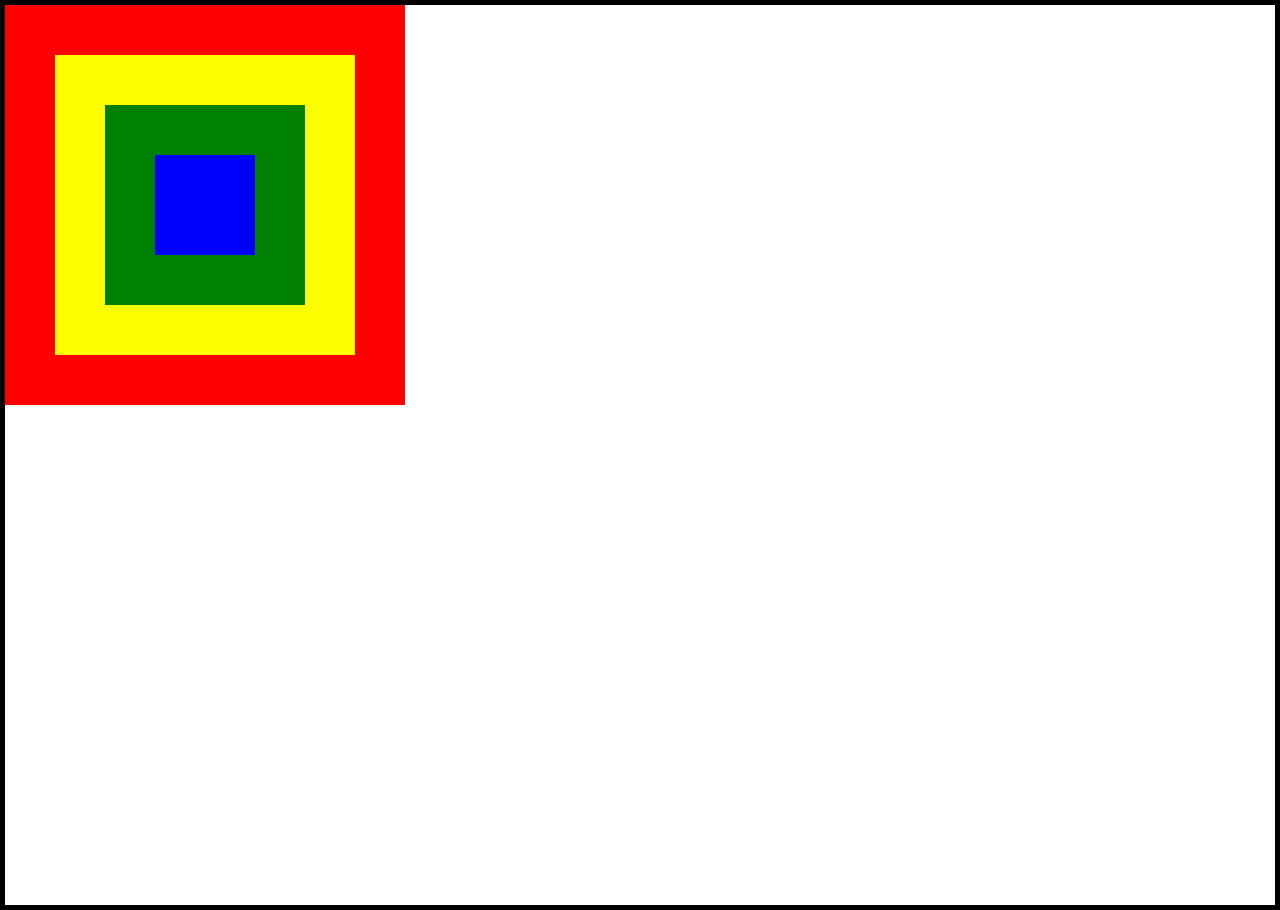
<file: index.html>
<!DOCTYPE html>
<html lang="en">
<head>
  <meta charset="UTF-8">
  <title>CSS Positioning Exercise</title>
  <link rel="stylesheet" href="CSS MOCK SOLUTION 1.css">
</head>
<body>
<!-- Don't change anything here! -->
<div class="one">
  <div class="two">
    <div class="three">
      <div class="four"></div>
    </div>
  </div>
</div>
</body>
</html>
</file>
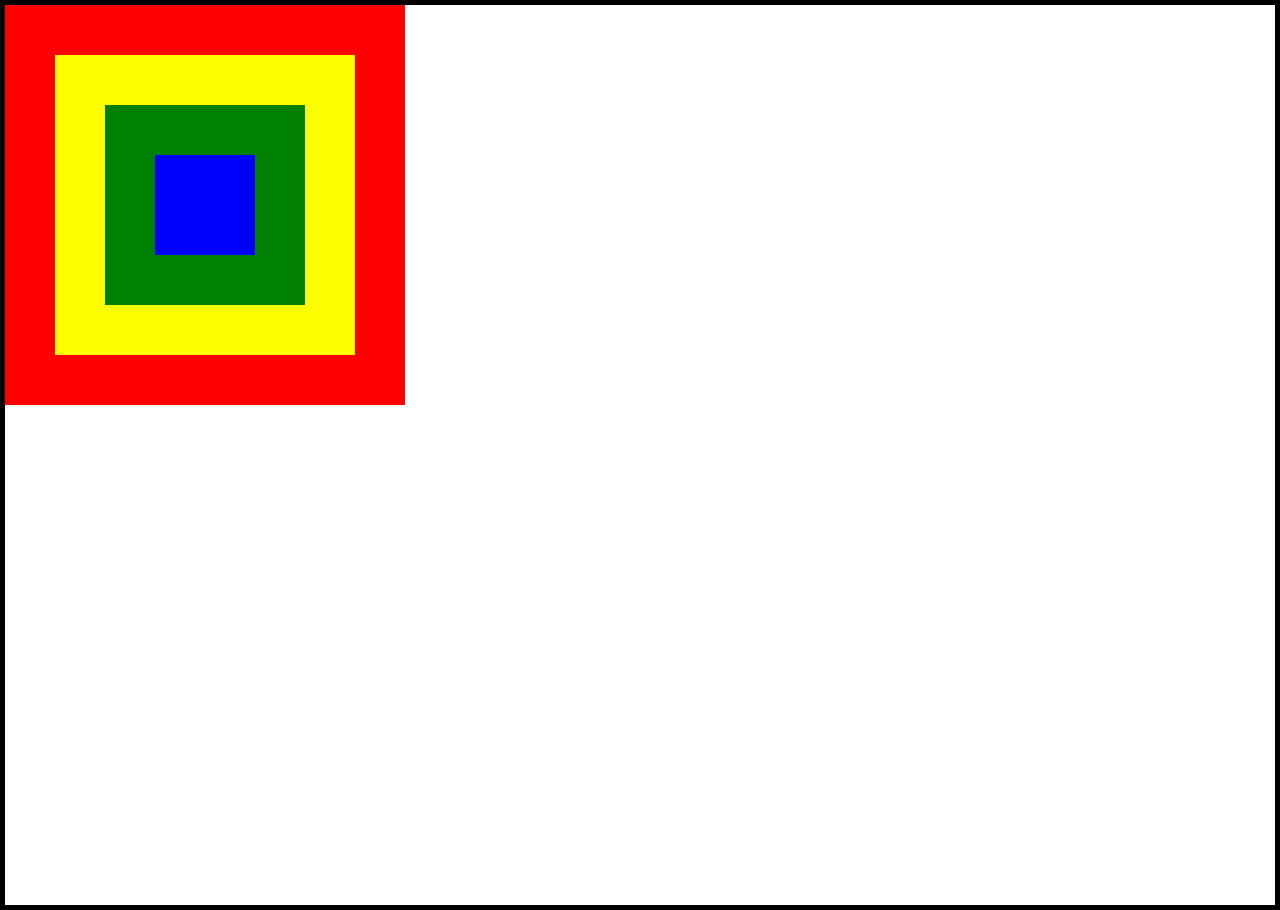
<file: CSS MOCK SOLUTION 1.html>
﻿<!DOCTYPE html>
<html lang="en">
<head>
    <meta charset="UTF-8">
    <title>CSS Positioning Exercise</title>
    <link rel="stylesheet" href="CSS MOCK SOLUTION 1.css">
</head>
<body>
    <!-- Don't change anything here! -->
    <div class="one">
        <div class="two">
            <div class="three">
                <div class="four"></div>
            </div>
        </div>
    </div>
</body>
</html>
</file>
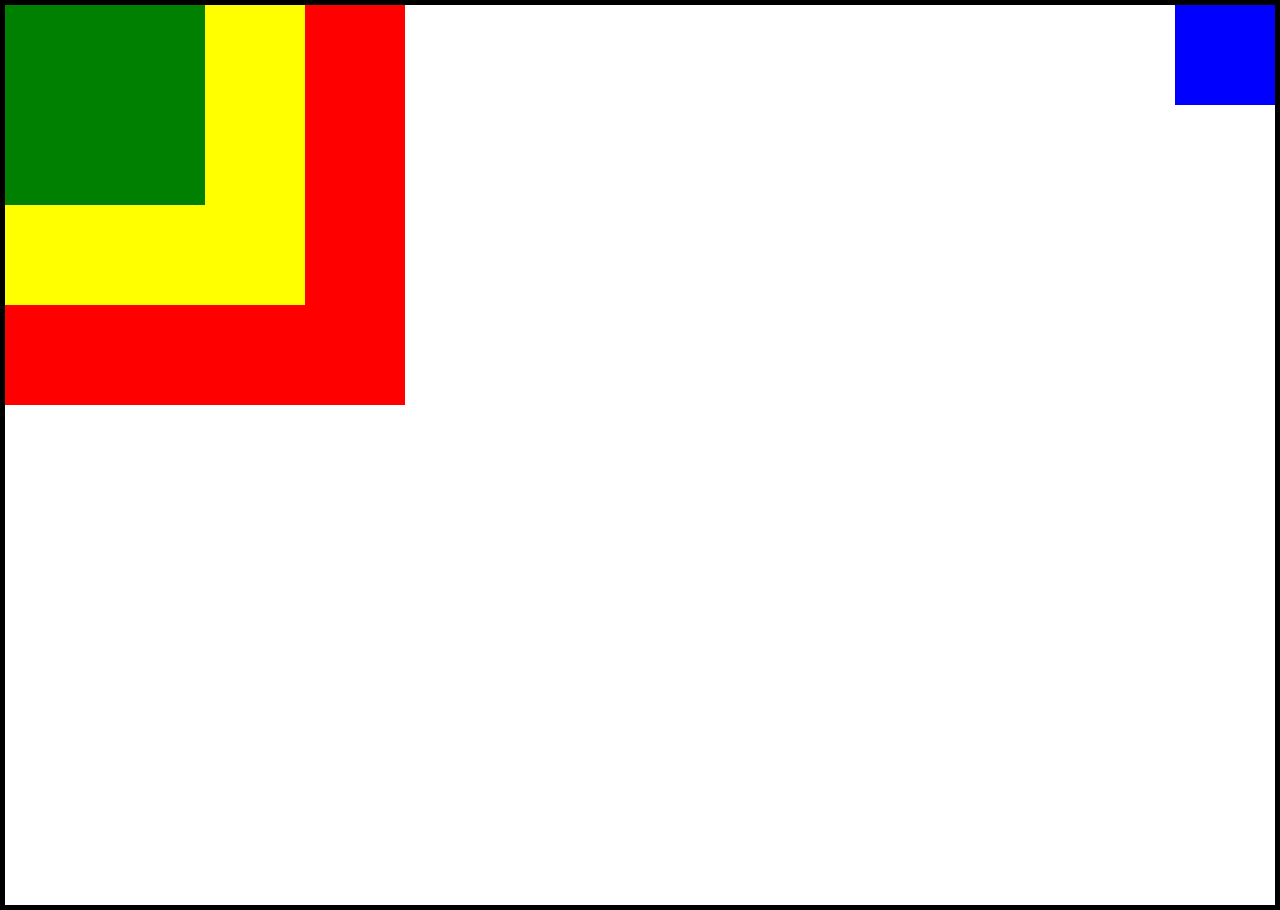
<file: CSS MOCK SOLUTION 2.html>
﻿<!DOCTYPE html>
<html lang="en">
<head>
    <meta charset="UTF-8">
    <title>CSS Positioning Exercise</title>
    <link rel="stylesheet" href="CSS MOCK SOLUTION 2.css">
</head>
<body>
    <!-- Don't change anything here! -->
    <div class="one">
        <div class="two">
            <div class="three">
                <div class="four"></div>
            </div>
        </div>
    </div>
</body>
</html>
</file>
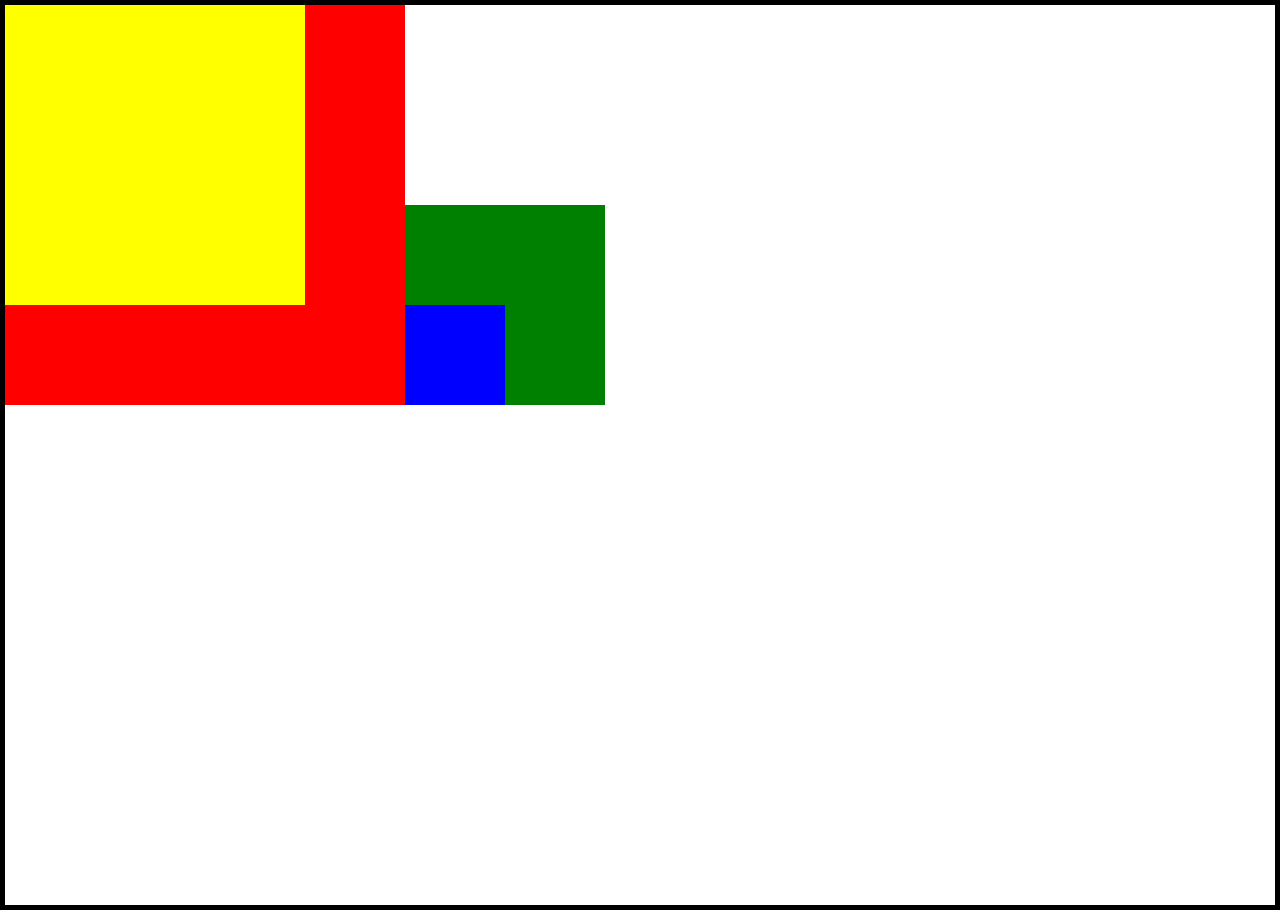
<file: CSS MOCK SOLUTION 3.html>
﻿<!DOCTYPE html>
<html lang="en">
<head>
    <meta charset="UTF-8">
    <title>CSS Positioning Exercise</title>
    <link rel="stylesheet" href="CSS MOCK SOLUTION 3.css">
</head>
<body>
    <!-- Don't change anything here! -->
    <div class="one">
        <div class="two">
            <div class="three">
                <div class="four"></div>
            </div>
        </div>
    </div>
</body>
</html>
</file>
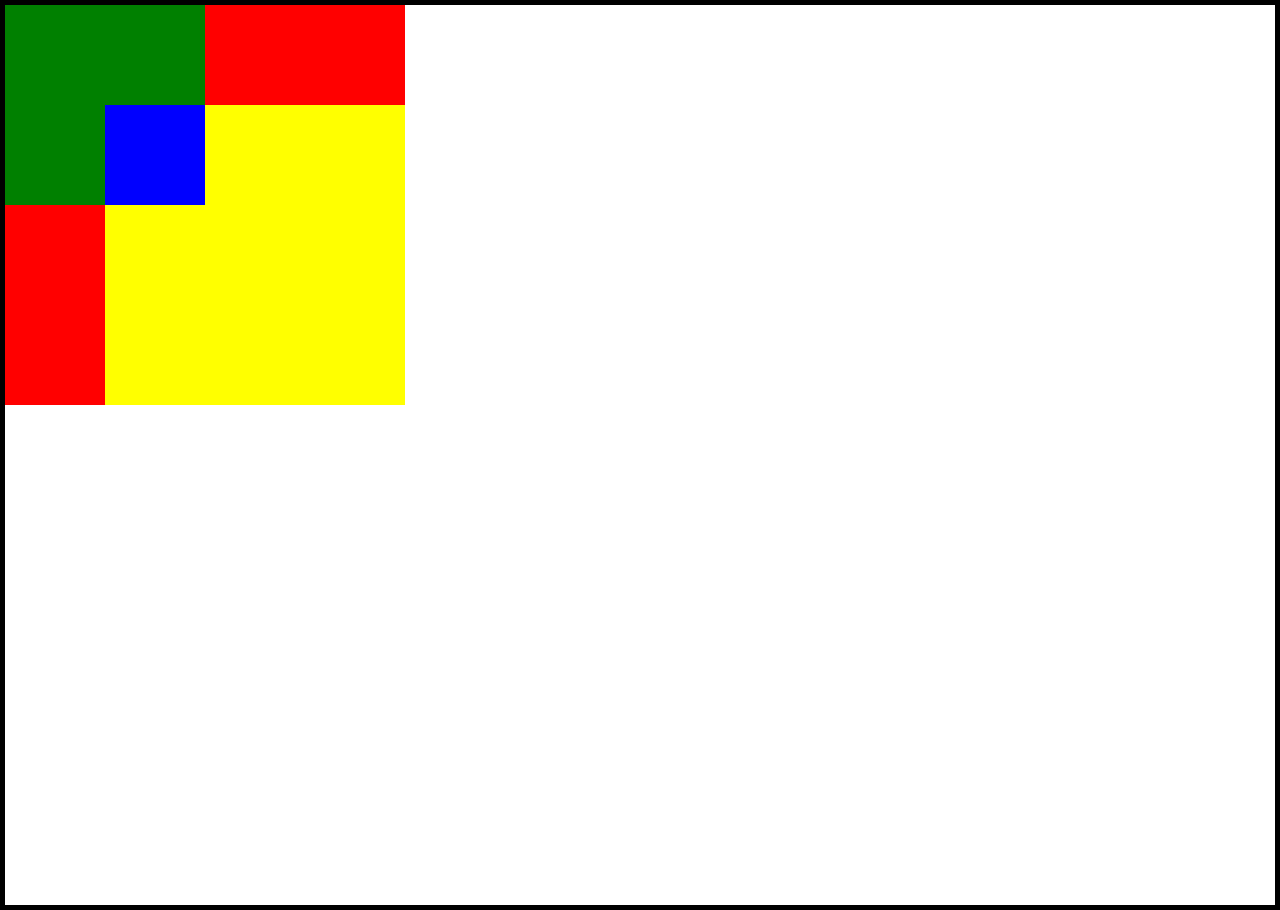
<file: CSS MOCK SOLUTION 4.html>
﻿<!DOCTYPE html>
<html lang="en">
<head>
    <meta charset="UTF-8">
    <title>CSS Positioning Exercise</title>
    <link rel="stylesheet" href="CSS MOCK SOLUTION 4.css">
</head>
<body>
    <!-- Don't change anything here! -->
    <div class="one">
        <div class="two">
            <div class="three">
                <div class="four"></div>
            </div>
        </div>
    </div>
</body>
</html>
</file>
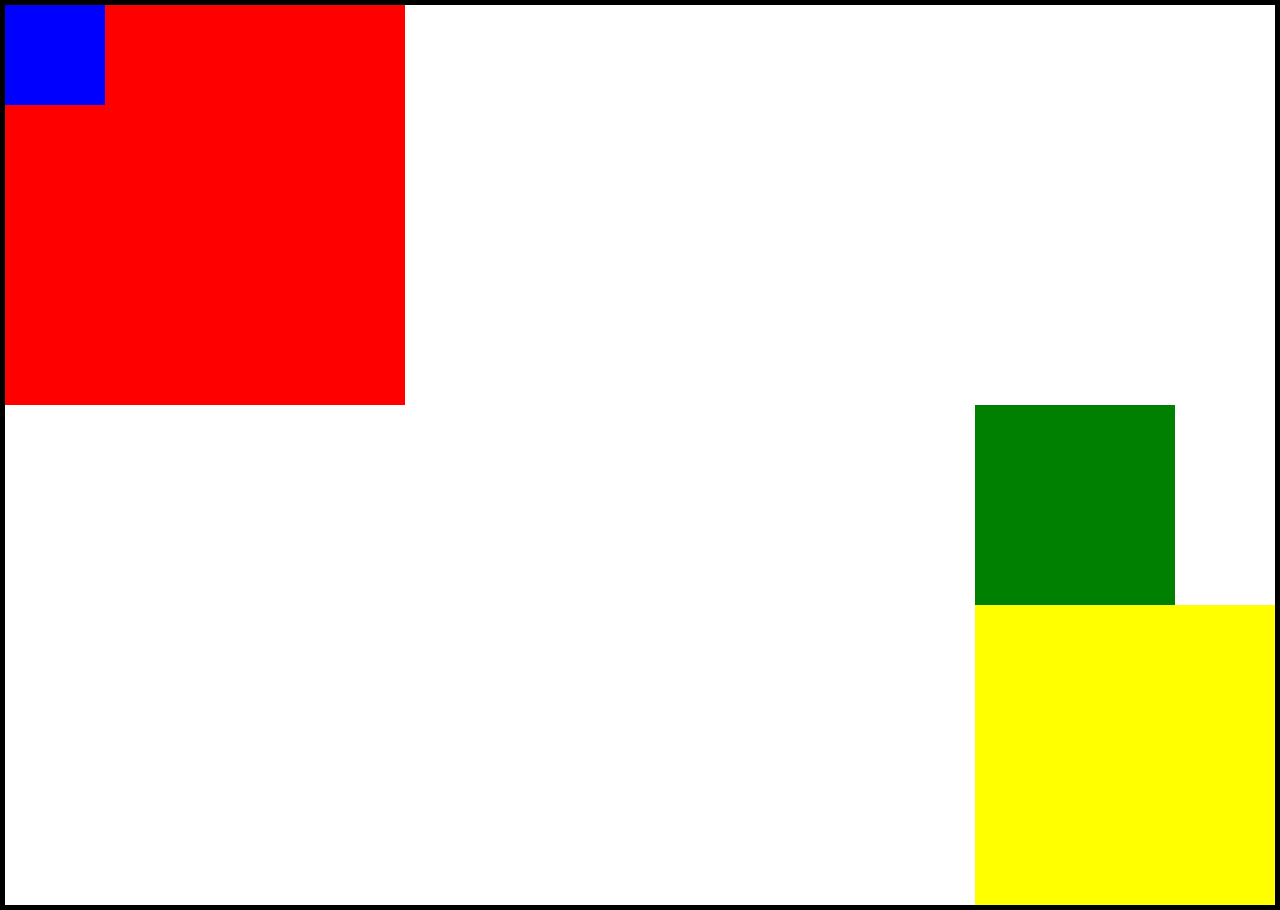
<file: CSS MOCK SOLUTION 5.html>
﻿<!DOCTYPE html>
<html lang="en">
<head>
    <meta charset="UTF-8">
    <title>CSS Positioning Exercise</title>
    <link rel="stylesheet" href="CSS MOCK SOLUTION 5.css">
</head>
<body>
    <!-- Don't change anything here! -->
    <div class="one">
        <div class="two">
            <div class="three">
                <div class="four"></div>
            </div>
        </div>
    </div>
</body>
</html>
</file>
<file: CSS MOCK SOLUTION 1.css>
﻿body {
    margin: 0;
    border: 5px solid black;
    height: 100vh;
    position: relative;
}

.one {
    width: 400px;
    height: 400px;
    background-color: red;
}

.two {
    width: 300px;
    height: 300px;
    background-color: yellow;
    top: 50px;
    left: 50px;
}

.three {
    width: 200px;
    height: 200px;
    background-color: green;
    top: 50px;
    left: 50px;
}

.four {
    width: 100px;
    height: 100px;
    background-color: blue;
    top: 50px;
    left: 50px;
}

div {
    position: absolute;
}
</file>
<file: CSS MOCK SOLUTION 2.css>
﻿body {
    margin: 0;
    border: 5px solid black;
    height: 100vh;
    position: relative;
}

.one {
    width: 400px;
    height: 400px;
    background-color: red;
}

.two {
    width: 300px;
    height: 300px;
    background-color: yellow;
}

.three {
    width: 200px;
    height: 200px;
    background-color: green;
}

.four {
    width: 100px;
    height: 100px;
    background-color: blue;
    right: 0;
    position: absolute;
}

div {
}
</file>
<file: CSS MOCK SOLUTION 3.css>
﻿body {
    margin: 0;
    border: 5px solid black;
    height: 100vh;
    position: relative;
}

.one {
    width: 400px;
    height: 400px;
    background-color: red;
}

.two {
    width: 300px;
    height: 300px;
    background-color: yellow;
}

.three {
    width: 200px;
    height: 200px;
    background-color: green;
    left: 400px;
    top: 200px;
    position: relative;
}

.four {
    width: 100px;
    height: 100px;
    background-color: blue;
    top: 100px;
    position: relative;
}

div {
}
</file>
<file: CSS MOCK SOLUTION 4.css>
﻿body {
    margin: 0;
    border: 5px solid black;
    height: 100vh;
    position: relative;
}

.one {
    width: 400px;
    height: 400px;
    background-color: red;
}

.two {
    width: 300px;
    height: 300px;
    background-color: yellow;
    position: relative;
    top: 100px;
    left: 100px;
}

.three {
    width: 200px;
    height: 200px;
    background-color: green;
    position: absolute;
    right: 200px;
    bottom: 200px;
}

.four {
    width: 100px;
    height: 100px;
    background-color: blue;
    position: relative;
    top: 100px;
    left: 100px;
}

div {
}
</file>
<file: CSS MOCK SOLUTION 5.css>
﻿body {
    margin: 0;
    border: 5px solid black;
    height: 100vh;
    position: relative;
}

.one {
    width: 400px;
    height: 400px;
    background-color: red;
}

.two {
    width: 300px;
    height: 300px;
    background-color: yellow;
    position: absolute;
    right: 0;
    bottom: 0;
}

.three {
    width: 200px;
    height: 200px;
    background-color: green;
    position: relative;
    bottom: 200px;
}

.four {
    width: 100px;
    height: 100px;
    background-color: blue;
    position: fixed;
    top: 5px;
    left: 5px;
}

div {
}
</file>
